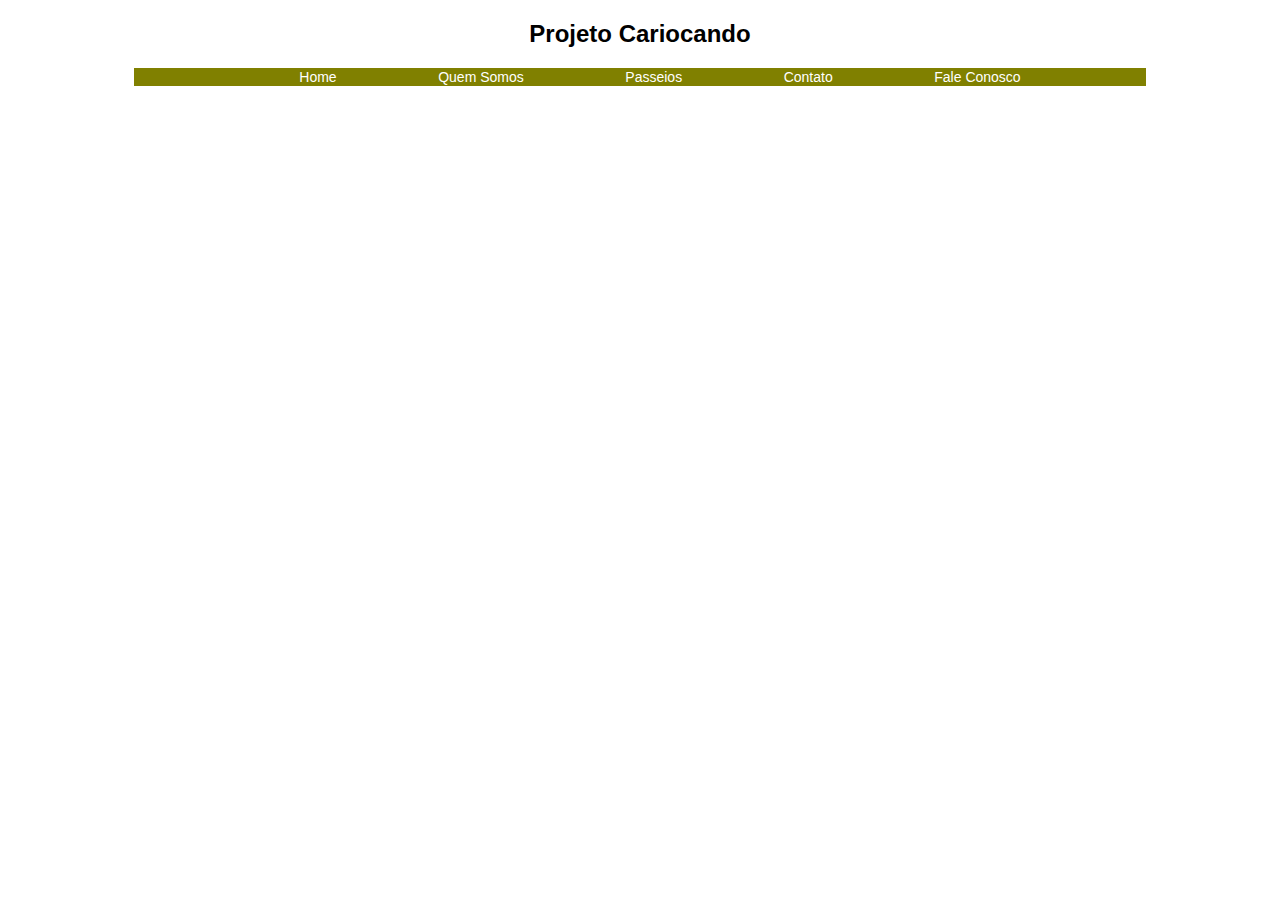
<file: zz/index.html>
<!DOCTYPE html>
<html lang="pt-br">
<head>
    <meta charset="UTF-8">
    <meta http-equiv="X-UA-Compatible" content="IE=edge">
    <meta name="viewport" content="width=device-width, initial-scale=1.0">
    <link rel="stylesheet" href="css/style.css">
    <title>Projeto Cariocando</title>
</head>
<body>
    <div class="container">
    <div class="header">
        <h2>Projeto Cariocando</h2>
    </div>
    <div class="mainav">
        <ul>
            <li><a href="index.html">Home</a></li>
            <li><a href="">Quem Somos</a></li>
            <li><a href="">Passeios</a></li>
            <li><a href="">Contato</a></li>
            <li><a href="">Fale Conosco</a></li>
        </ul>
    </div>
    <div class="content">
    
    </div>
    <div class="mainleft">
    
    </div>
    <div class="footer">

    </div>
</div>
    
</body>
</html>
</file>
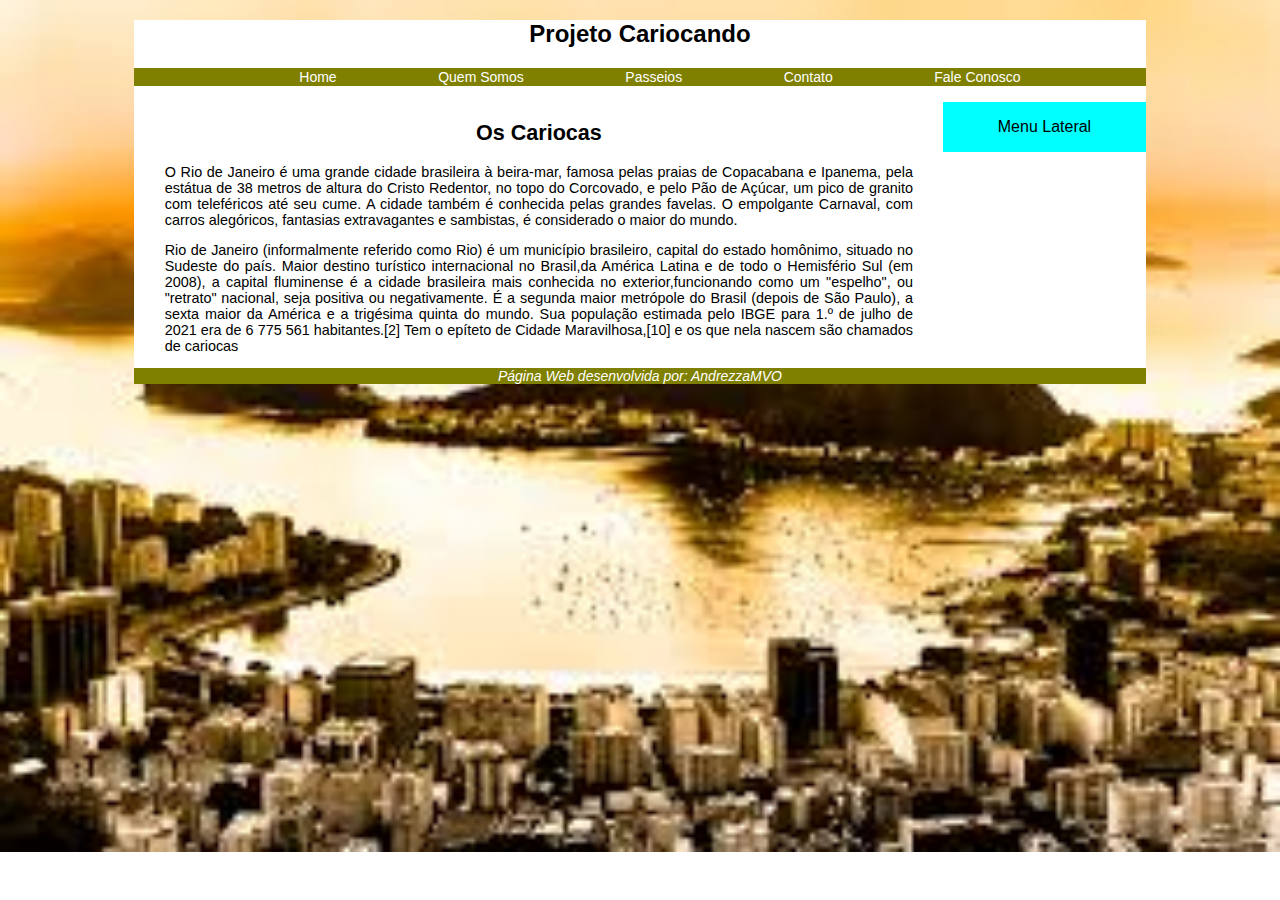
<file: projeto_modelo-main/CARIOCANDO/index.html>
<!DOCTYPE html>
<html lang="pt-br">
<head>
    <meta charset="UTF-8">
    <meta http-equiv="X-UA-Compatible" content="IE=edge">
    <meta name="viewport" content="width=device-width, initial-scale=1.0">
    <link rel="stylesheet" href="css/style.css">
    <title>Projeto Cariocando</title>
</head>
<body>
    <div class="container">
        <div class="header">
            <h2>Projeto Cariocando</h2>
        </div>
        <div class="mainav">
            <ul>
                <li><a href="index.html">Home</a></li>
                <li><a href="">Quem Somos</a></li>
                <li><a href="">Passeios</a></li>
                <li><a href="">Contato</a></li>
                <li><a href="">Fale Conosco</a></li>
            </ul>
        </div>
        <div class="content">
            <h2>Os Cariocas</h2>
            <p>
                O Rio de Janeiro é uma grande cidade brasileira à beira-mar, famosa pelas praias de Copacabana e Ipanema, pela estátua de 38 metros de altura do Cristo Redentor, no topo do Corcovado, e pelo Pão de Açúcar, um pico de granito com teleféricos até seu cume. A cidade também é conhecida pelas grandes favelas. O empolgante Carnaval, com carros alegóricos, fantasias extravagantes e sambistas, é considerado o maior do mundo.
            </p>
            <p>
                Rio de Janeiro (informalmente referido como Rio) é um município brasileiro, capital do estado homônimo, situado no Sudeste do país. Maior destino turístico internacional no Brasil,da América Latina e de todo o Hemisfério Sul (em 2008), a capital fluminense é a cidade brasileira mais conhecida no exterior,funcionando como um "espelho", ou "retrato" nacional, seja positiva ou negativamente. É a segunda maior metrópole do Brasil (depois de São Paulo), a sexta maior da América e a trigésima quinta do mundo. Sua população estimada pelo IBGE para 1.º de julho de 2021 era de 6 775 561 habitantes.[2] Tem o epíteto de Cidade Maravilhosa,[10] e os que nela nascem são chamados de cariocas
            </p>

        </div>
        <div class="mainleft">
            <p>Menu Lateral</p>

        </div>
        <div class="footer">
            <address>Página Web desenvolvida por: AndrezzaMVO</address>
            

        </div>
    </div>
</body>
</html>
</file>
<file: zz/css/style.css>
body{
    color: black;
    text-align: center;
   font-family:Verdana, Geneva, Tahoma, sans-serif;
}
.container{
    width: 80%;
    background-color: white;
    margin-left: 10%;

}

.mainav{
    background-color: olive;
    color: darkred;  
}

.mainav li {
    display: inline;
    padding: 5%;
}

.mainav li a {
    text-decoration: none;
    font-size: 14px;
    color: white;
}
</file>
<file: projeto_modelo-main/CARIOCANDO/css/style.css>
body{
    color:black;
    text-align: center;
    font-family: Verdana, Geneva, Tahoma, sans-serif;
    background:white url(../img/rio.jpg);
    background-repeat: no-repeat;
    background-size: 100%;



}

.container{
    width:80%;
    background-color:white;
    margin-left: 10%;
}

.mainav{
    background-color: olive;
    color:darkred;
}

.mainav li {
    display: inline;
    padding: 5%;
}

.mainav li a{
    text-decoration: none;
    font-size: 14px;
    color:white;
}
.content{
    width: 74%;
    float: left;
    background-color: white;
    font-size: 90%;
    padding-left: 3%;
    padding-right: 3%;

    }
.content p{
    text-align: justify;
    
}    
.mainleft{
    width: 20%;
    background-color: aqua;
    float: right;
}
.footer{
    clear: both;
    font-size: 14px;
    background-color: olive;
    color: white;
}
</file>
